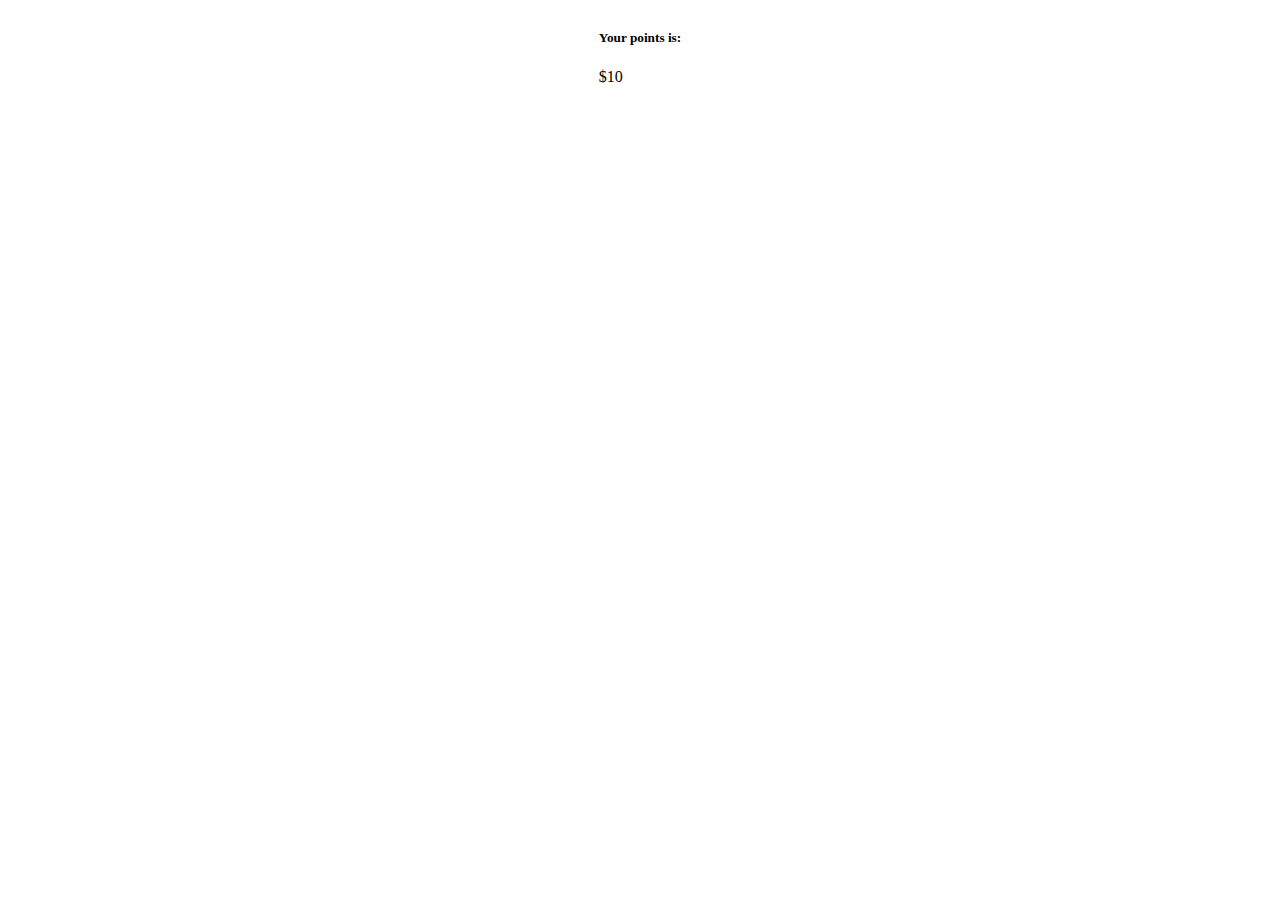
<file: index.html>
<!DOCTYPE html>
<html lang="en">
<head>
    <meta charset="UTF-8">
    <meta http-equiv="X-UA-Compatible" content="IE=edge">
    <meta name="viewport" content="width=device-width, initial-scale=1.0">
    <title>Document</title>
    <style>body{
        display: flex;
        justify-content: center;
        align-items: center;
    
    }
    </style>
</head>
<body>
    <div class="block p-6 max-w-full bg-white rounded-lg border border-gray-200  shadow-md dark:bg-gray-800 dark:border-gray-700 dark:hover:bg-gray-700 question-inner w-full">
        <h5 class="mb-2 text-2xl font-bold tracking-tight text-gray-900 dark:text-white">Your points is: </h5><p>$10</p>
    </div>
</body>
</html>
</file>
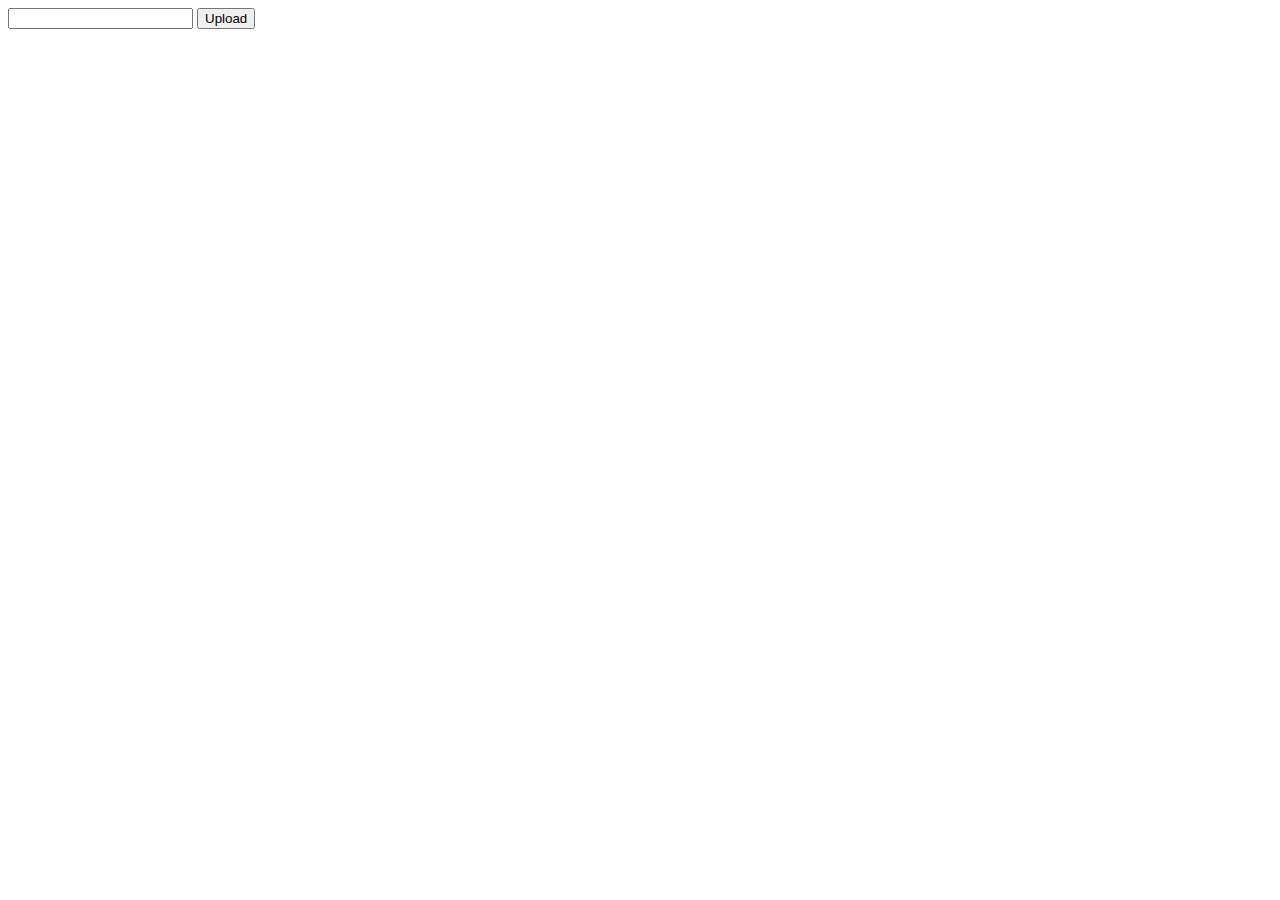
<file: Fetching Any Country and Its Details/index.html>
<!DOCTYPE html>
<html lang="en">
<head>
    <meta charset="UTF-8">
    <meta http-equiv="X-UA-Compatible" content="IE=edge">
    <meta name="viewport" content="width=device-width, initial-scale=1.0">
    <title>Fetching Any Country and Its Details</title>
    <link href="https://cdn.jsdelivr.net/npm/bootstrap@5.2.0/dist/css/bootstrap.min.css" rel="stylesheet" integrity="sha384-gH2yIJqKdNHPEq0n4Mqa/HGKIhSkIHeL5AyhkYV8i59U5AR6csBvApHHNl/vI1Bx" crossorigin="anonymous">
    <style>
        .hidden{
            display: none;
        }
        .col-2 img{
            height: 120px;
        }
    </style>

</head>
<body>
    <div class="container my-5">
        <div class="card mb-3">
            <div class="card-body">
                <div class="input-group">
                    <input id="txtSearch" type="text" class="form-control">
                    <button id="btnSearch" type="button" class="btn btn-primary">Upload</button>
                </div>
            </div>
        </div>
        <div class="card mb-3" id="country-details">
           
        </div>
        <div class="card mb-3 hidden" id="border-neighbors">
            <div class="card-header ">Border Neighbors</div>
            <div class="card-body">
                <div class="row" id="neighbors">

                </div>
            </div>
        </div>
    </div>
    <script src="script.js"></script>
    <script src="https://cdn.jsdelivr.net/npm/bootstrap@5.2.0/dist/js/bootstrap.bundle.min.js" integrity="sha384-A3rJD856KowSb7dwlZdYEkO39Gagi7vIsF0jrRAoQmDKKtQBHUuLZ9AsSv4jD4Xa" crossorigin="anonymous"></script>
</body>
</html>
</file>
